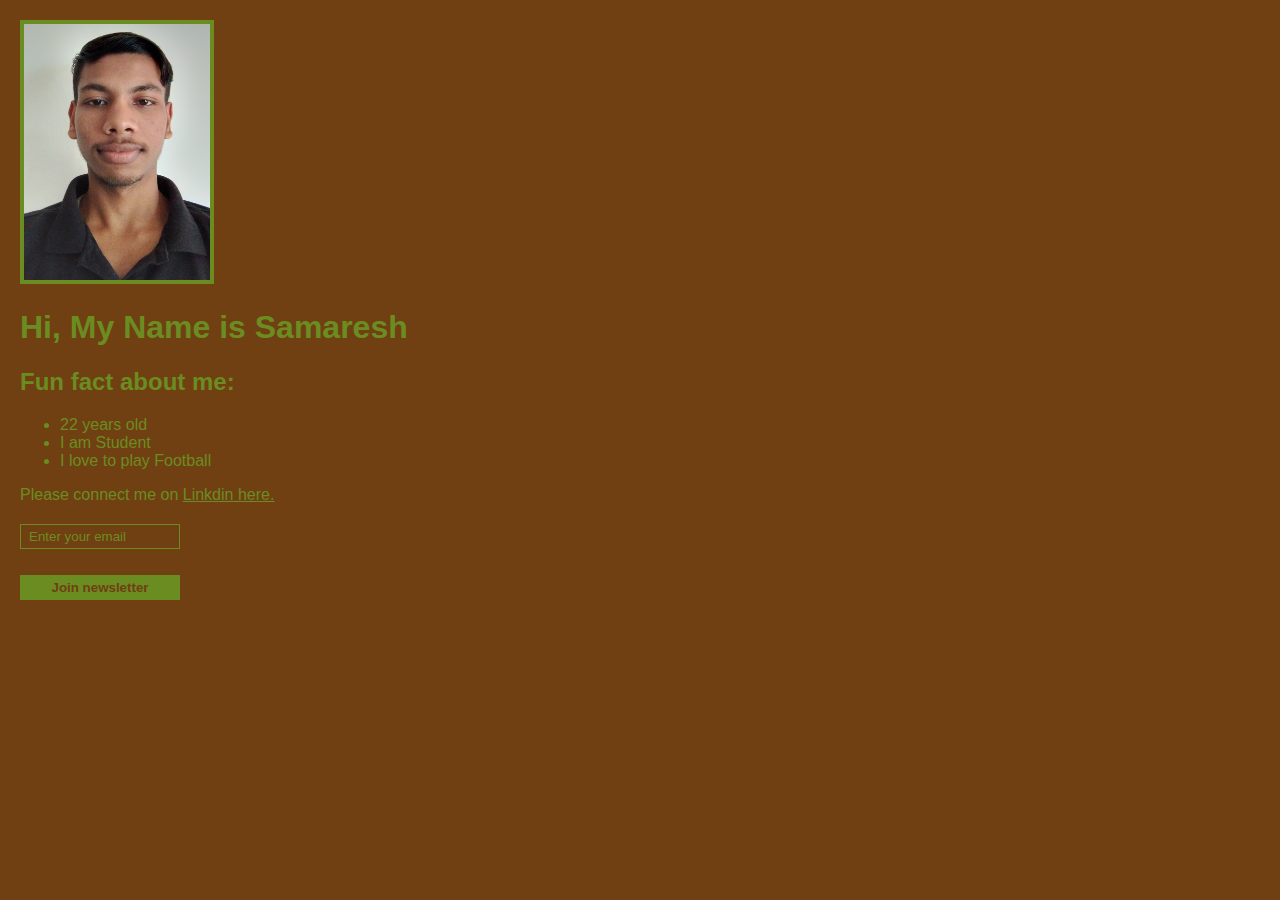
<file: index.html>
<!DOCTYPE html>
<html lang="en">

<head>
    <meta charset="UTF-8">
    <meta http-equiv="X-UA-Compatible" content="IE=edge">
    <meta name="viewport" content="width=device-width, initial-scale=1.0">
    <link rel="stylesheet" href="style.css">
    <link href="./media/samaresh.jpg" rel="icon">

    <script src="index.js"></script>
    <title>Document</title>
</head>

<body>

    <img src="./media/samaresh.jpg" alt="samaresh">
    <h1>Hi, My Name is Samaresh</h1>
    <h2>Fun fact about me:</h2>
    <ul>
        <li>22 years old</li>
        <li>I am Student</li>
        <li>I love to play Football</li>
    </ul>
    <p>Please connect me on <a href="https://www.linkedin.com/in/samaresh-mondal1" target="_blank">Linkdin here.</a></p>
    <input type="text" placeholder="Enter your email"><br>
    <button>Join newsletter</button>


</body>

</html>
</file>
<file: style.css>
:root {
    --superhero: 'Bangers', cursive;
    --fantasy: 'MedievalSharp', cursive;
    --space: 'Orbitron', sans-serif;
    --military: 'Black Ops One', cursive;
    --romantic: 'La Belle Aurore', cursive;
    --scary: 'Creepster', cursive;
    --cowboy: 'Rye', cursive;
    --regular: sans-serif;
    --fantasy: 'MedievalSharp', cursive;
    --font: var(--regular);
    --sharp: 0;
    --soft: 10px;
    --round: 100px;
    
    --image: var(--soft);
    
    --background: #f5f5f5;
    --text: #222222;
    
    --light: var(--background);
    --dark: var(--text);
}
body, html {
    margin: 0;
    padding: 10px;
    background: var(--background);
    color: var(--text);
    font-family: var(--font);
}
img {
    width: 15%;
    height: 15%;
    border-radius: calc(var(--image) * 2);
    border: 4px solid var(--text);
}
a {
    color: var(--text);
}
input {
    display: block;
    margin: 20px 0 0;
    width: 160px;
    box-sizing: border-box;
    padding: 4px 8px;
    border-width: 1px; 
    border-style: solid;
    border-color:  var(--text);
    color: var(--text);
    background: none;
    border-radius: var(--image);
    font-family: var(--font);
}

::placeholder {
    color: var(--text);
}

button {
    border-radius: var(--image);
    padding: 5px 10px;
    border: none;
    background: var(--text);
    color: var(--background);
    font-weight: bold;
    box-sizing: border-box;
    display: block;
    margin: 8px 0;
    cursor: pointer;
    font-family: var(--font);
    width: 160px;
}
</file>
